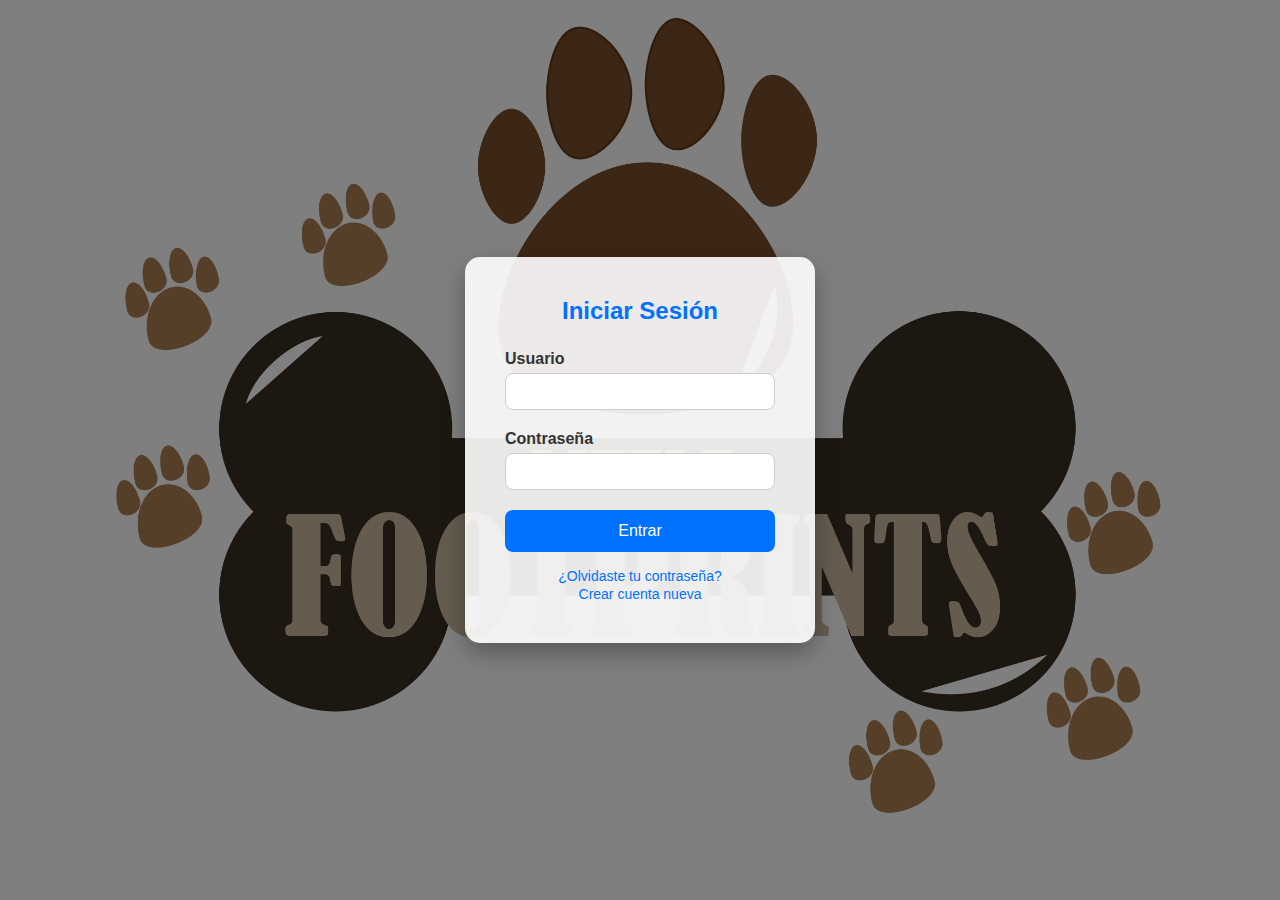
<file: index.html>
<!DOCTYPE html>
<html lang="es">
<head>
  <meta charset="UTF-8" />
  <meta name="viewport" content="width=device-width, initial-scale=1.0"/>
  <meta name="description" content="Página de inicio de sesión">
  <meta name="autor" content="Edith Torres Torres">
  <title>Iniciar Sesión</title>
      <link rel="stylesheet" href="estilos2.css">
    <link rel="icon" type="image//jpg" href="Favicon/Logo_page-0001.jpg">
</head>
<body>
  <div class="login-box">
    <h2>Iniciar Sesión</h2>
    <form id="Inicio" method="post">
      <label for="usuario">Usuario</label>
      <input type="text" id="usuario" name="usuario" required />
      <label for="contrasena">Contraseña</label>
      <input type="password" id="contrasena" name="contrasena" required />
      <input type="submit" value="Entrar" />
    </form>
    <div class="extra">
      <p><a href="#">¿Olvidaste tu contraseña?</a></p>
      <p><a href="#">Crear cuenta nueva</a></p>
    </div>
  </div>
  <script src="java.js"></script>
</body>
</html>
</file>
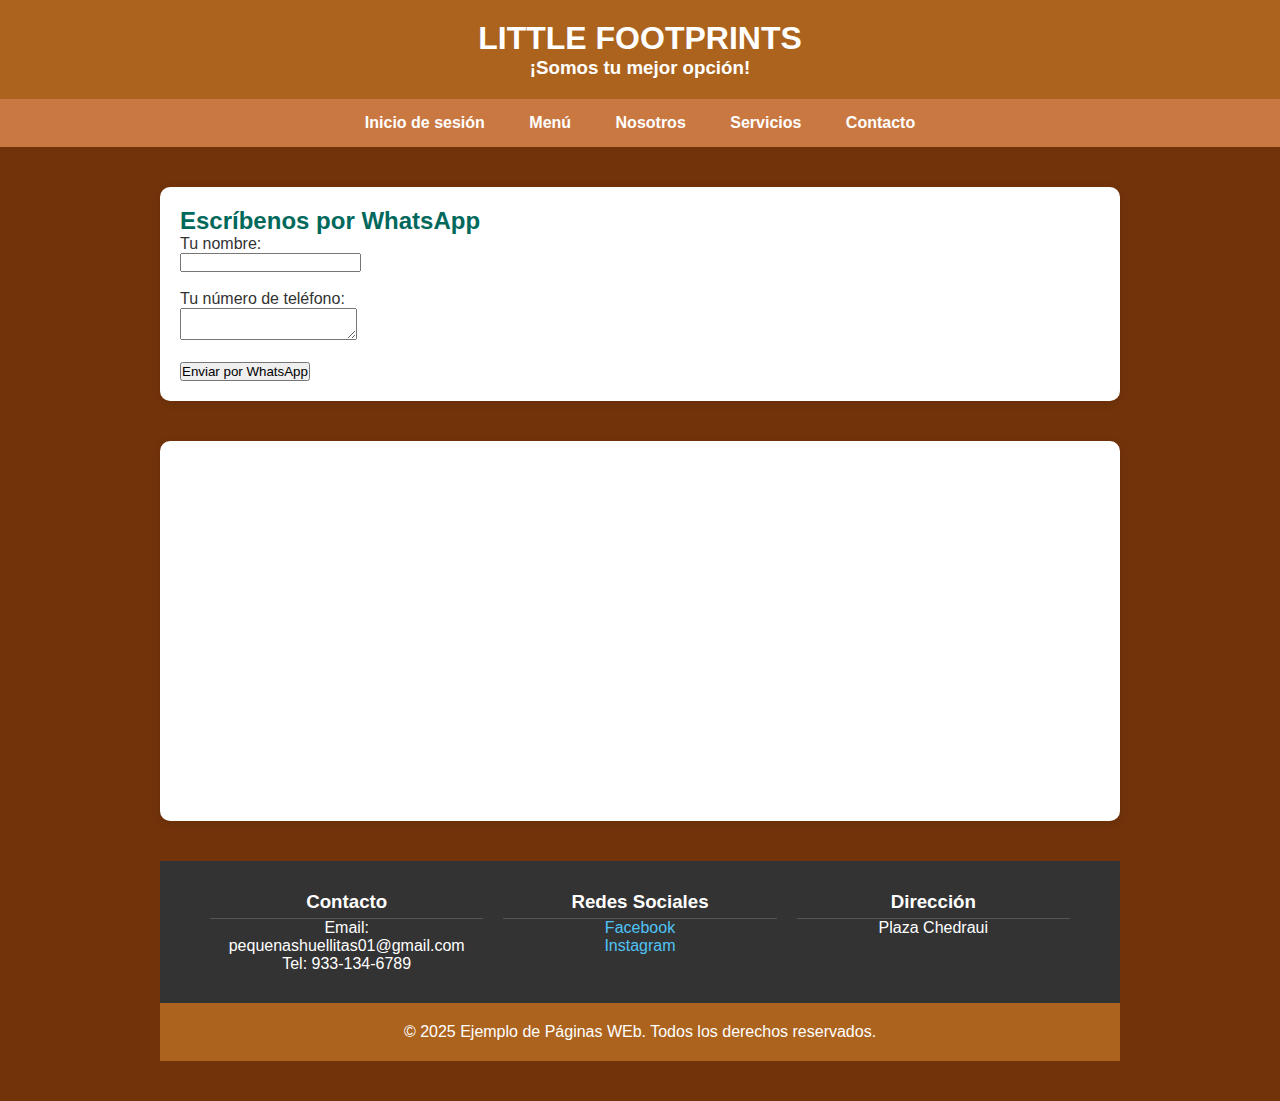
<file: Contacto.html>
<!DOCTYPE html>
<html lang="es">
<head>
    <meta charset="UTF-8">
    <meta name="viewport" content="width=device-width, initial-scale=1.0">
     <meta name="description" content="Página para contactar con la empresa">
     <meta name="autor" content="Luisa Valentina Pérez Cruz">
    <title>Little Footprints</title>
    <link rel="stylesheet" href="estilos1.css">
    <link rel="icon" type="image//jpg" href="Logo_page-0001.jpg">
</head>
<body>

    <header>
        <h1>LITTLE FOOTPRINTS</h1>
        <h3>¡Somos tu mejor opción!</h3>
    </header>

    <nav>
        <a href="index.html">Inicio de sesión</a>
        <a href="Menu.html">Menú</a>
        <a href="Nosotros.html">Nosotros</a>
        <a href="Servicios.html">Servicios</a>
        <a href="Contacto.html">Contacto</a>
    </nav>
<main>
      <section id="que-es">
  <h2>Escríbenos por WhatsApp</h2>

  <form onsubmit="enviarWhatsapp(); return false;">
    <label for="nombre">Tu nombre:</label><br>
    <input type="text" id="nombre" required><br><br>

    <label for="mensaje">Tu número de teléfono:</label><br>
    <textarea id="mensaje" required></textarea><br><br>

    <button type="submit">Enviar por WhatsApp</button>
  </form>
</section>



      <section id="que-es">
         <iframe src="https://www.google.com/maps/embed?pb=!1m18!1m12!1m3!1d7301.3052872315775!2d-93.20911090615034!3d18.401362032148683!2m3!1f0!2f0!3f0!3m2!1i1024!2i768!4f13.1!3m3!1m2!1s0x85ee8ccd11a6dcc5%3A0xb6503d52501ca359!2sCHEDRAUI%20PARA%C3%8DSO%20TABASCO!5e1!3m2!1ses!2smx!4v1750383815526!5m2!1ses!2smx" width="400" height="300" style="border:0;" allowfullscreen="" loading="lazy" referrerpolicy="no-referrer-when-downgrade"></iframe>
      </section>

  <script src="java.js"></script>
    <footer class="pie-pagina">
    <div class="seccion">
      <h3>Contacto</h3>
      <p>Email: pequenashuellitas01@gmail.com</p>
      <p>Tel: 933-134-6789</p>
    </div>

    <div class="seccion">
      <h3>Redes Sociales</h3>
      <p><a href="https://www.facebook.com/share/19yQnAmZ1s/?mibextid=wwXIfr">Facebook</a></p>
      <p><a href="https://www.instagram.com/little_footprints08?igsh=MXFqdm9ja2JkMHRtdQ%3D%3D&utm_source=qr">Instagram</a></p>
    </div>

    <div class="seccion">
      <h3>Dirección</h3>
     <p>Plaza Chedraui</p>
    </div>
  </footer>
   <footer>
        &copy; 2025 Ejemplo de Páginas WEb. Todos los derechos reservados.
    </footer>
</body>
</html>
</file>
<file: estilos2.css>
* {
      box-sizing: border-box;
      margin: 0;
      padding: 0;
    }
    body {
      font-family: 'Segoe UI', Tahoma, Geneva, Verdana, sans-serif; 
      height: 100vh;
      background: url(Logo_page-0001.jpg)
        no-repeat center center fixed; 
      background-size: cover; 
      position: relative; 
    }
    body::before {
      content: "";
      position: absolute;
      top: 0;
      left: 0;
      height: 100%;
      width: 100%;
      background-color: rgba(0, 0, 0, 0.5);
      z-index: 0; 
    }
    .login-box {
      position: relative;
      z-index: 1; 
      background-color: rgba(255, 255, 255, 0.9); 
      padding: 40px; 
      border-radius: 15px;
      box-shadow: 0 10px 25px rgba(0, 0, 0, 0.3);
      width: 100%;
      max-width: 350px;
      margin: auto;
      top: 50%;
      transform: translateY(-50%); 
    }
    .login-box h2 {
      text-align: center;
      margin-bottom: 25px;
      color: #0072ff; 
    }
    .login-box label {
      display: block;
      margin-bottom: 5px;
      font-weight: bold;
      color: #333;
    }
    .login-box input[type="text"],
    .login-box input[type="password"] {
      width: 100%;
      padding: 10px;
      margin-bottom: 20px;
      border: 1px solid #ccc;
      border-radius: 8px;
      outline: none;
      transition: 0.3s ease; 
    }
    .login-box input[type="text"]:focus,
    .login-box input[type="password"]:focus {
      border-color: #0072ff;
      box-shadow: 0 0 5px rgba(0, 114, 255, 0.3);
    }
    .login-box input[type="submit"] {
      width: 100%;
      padding: 12px;
      background-color: #0072ff;
      color: white;
      border: none;
      border-radius: 8px;
      font-size: 16px;
      cursor: pointer;
      transition: background-color 0.3s ease;
    }
    .login-box input[type="submit"]:hover {
      background-color: #005bb5; 
    }
    .login-box .extra {
      text-align: center;
      margin-top: 15px;
    }

    .login-box .extra a {
      text-decoration: none;
      color: #0072ff;
      font-size: 14px;
    }

    .login-box .extra a:hover {
      text-decoration: underline; 
    }
</file>
<file: estilos1.css>
/* Estilo general de la página */
        body {
            font-family: 'Segoe UI', Tahoma, Geneva, Verdana, sans-serif; /* Tipografía legible y moderna */
            margin: 0; /* Quita márgenes del navegador */
            padding: 0; /* Quita relleno predeterminado */
            background-color: #72330a; /* Fondo azul claro */
            color: #333; /* Texto en gris oscuro para buena lectura */
        }

        /* Encabezado y pie de página con fondo verde oscuro y texto blanco */
        header, footer {
            background-color: #ac631e; /* Verde oscuro */
            color: white; /* Texto blanco */
            text-align: center; /* Centrado horizontal */
            padding: 20px; /* Espaciado interno */
        }

        /* Barra de navegación */
        nav {
            background-color: #ca7842; /* Verde más oscuro */
            padding: 15px; /* Espaciado interno */
            text-align: center; /* Centra los enlaces */
        }

        /* Estilo de los enlaces del menú */
        nav a {
            color: white; /* Texto blanco */
            margin: 0 20px; /* Espacio horizontal entre enlaces */
            text-decoration: none; /* Sin subrayado */
            font-weight: bold; /* Negrita */
        }

        /* Efecto al pasar el mouse sobre los enlaces */
        nav a:hover {
            text-decoration: underline; /* Subrayado al pasar el cursor */
            
        }

        /* Estilo del contenido principal */
        main {
            padding: 40px 20px; /* Espaciado interno grande */
            max-width: 1000px; /* Ancho máximo del contenido */
            margin: auto; /* Centrado horizontal automático */
        }

        /* Secciones con fondo blanco, borde redondeado y sombra */
        section {
            margin-bottom: 40px; /* Separación entre secciones */
            background-color: #ffffff; /* Fondo blanco */
            padding: 20px; /* Espaciado interno */
            border-radius: 10px; /* Bordes redondeados */
            box-shadow: 0 2px 10px rgba(0, 0, 0, 0.1); /* Sombra sutil */
        }

        /* Títulos secundarios con color verde oscuro */
        h2 {
            color: #00695c; /* Verde oscuro */
        }

        /* Imágenes y videos centrados y adaptables al tamaño */
        img, iframe {
            display: block; /* Comportamiento de bloque */
            margin: 20px auto; /* Centrado automático con espacio vertical */
            max-width: 100%; /* Que no sobrepasen el ancho del contenedor */
        }

        /* Listas con sangría a la izquierda */
        ul {
            padding-left: 20px; /* Sangría para viñetas */
        }

         /*ejemplo alinear imagen a la derecha
        .img-derecha 
        {
            display: block;
            margin-right: auto;
            margin-left: 0;
        }
        */

        .galeria {
    display: flex;
    justify-content: center; /* Centra las imágenes horizontalmente */
    gap: 20px; /* Espacio entre las imágenes */
    flex-wrap: wrap; /* Permite que se acomoden en otra línea si no caben */
}
.galeria img {
    width: 45%; /* Ajusta el tamaño relativo */
    max-width: 200px;
    height: auto;
    border-radius: 10px; /* Bordes redondeados para estética */
}


.contenido {
  padding: 30px;
  text-align: center;
}

.pie-pagina {
  display: flex;
  justify-content: space-between;
  background-color: #333;
  color: white;
  padding: 20px 40px;
  flex-wrap: wrap;
}

.pie-pagina .seccion {
  flex: 1;
  min-width: 200px;
  margin: 10px;
}

.pie-pagina .seccion h3 {
  border-bottom: 1px solid #555;
  padding-bottom: 5px;
}

.pie-pagina .seccion a {
  color: #4fc3f7;
  text-decoration: none;
}
* {
  box-sizing: border-box;
  margin: 0;
  padding: 0;
}
</file>
